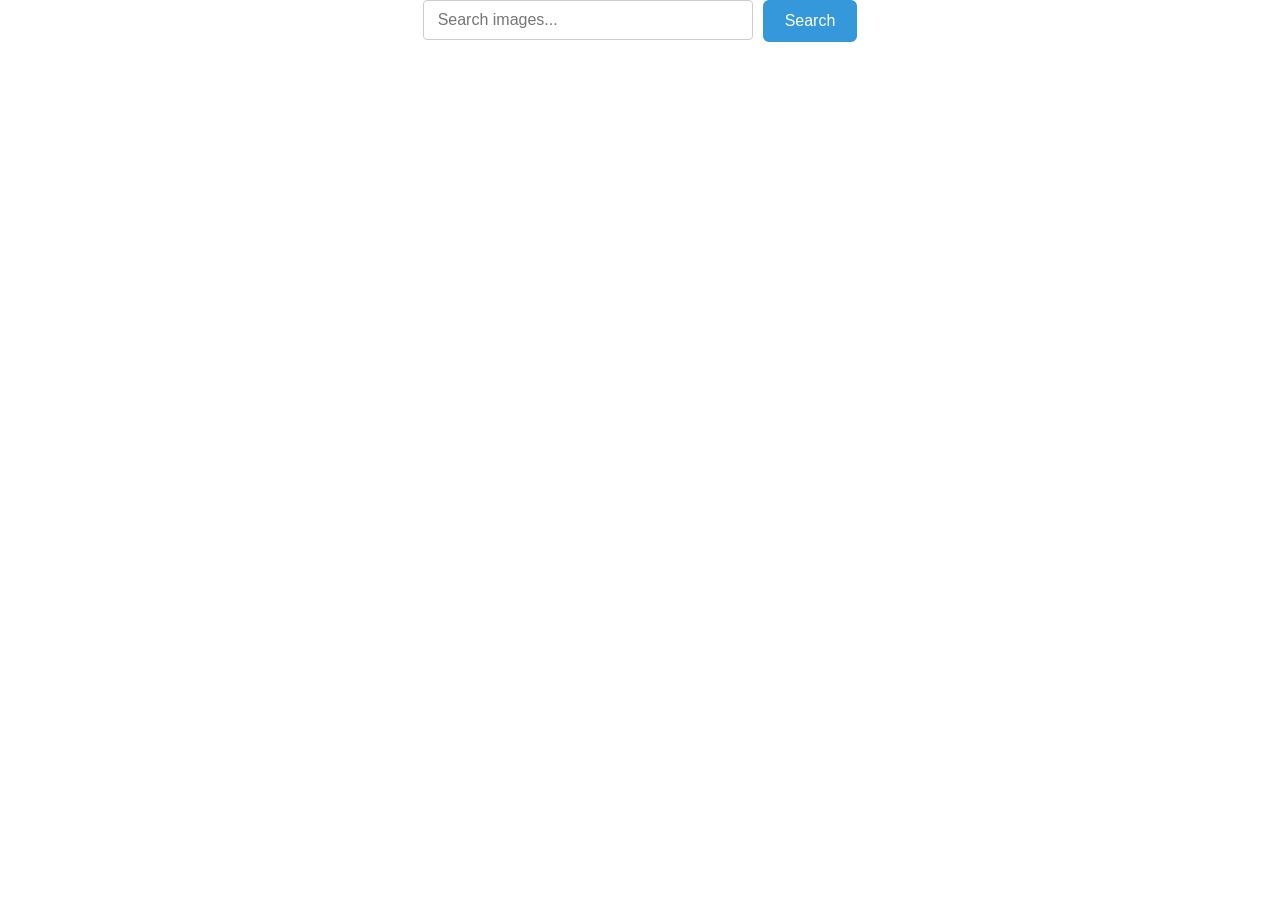
<file: src/index.html>
<!DOCTYPE html>
<html lang="en">
  <head>
    <meta charset="UTF-8" />
    <meta name="viewport" content="width=device-width, initial-scale=1.0" />
    <title>Pixabay Image Search</title>
    <link rel="stylesheet" href="./css/styles.css" />
  </head>
  <body>
    <div class="container">
      <form class="form">
        <label>
          <input
            type="text"
            name="search-text"
            placeholder="Search images..."
            required
          />
        </label>
        <button type="submit">Search</button>
      </form>

      <span class="loader is-hidden"></span>

      <ul class="gallery"></ul>

      <button type="button" class="load-more is-hidden">Load more</button>
    </div>

    <script type="module" src="./main.js"></script>
  </body>
</html>
</file>
<file: src/css/styles.css>
/**
  |============================
  | include css partials with
  | default @import url()
  |============================
*/
/* Common styles */
@import url('./reset.css');
@import url('./base.css');
@import url('./pixabay.css');
@import url('./render.css');
</file>
